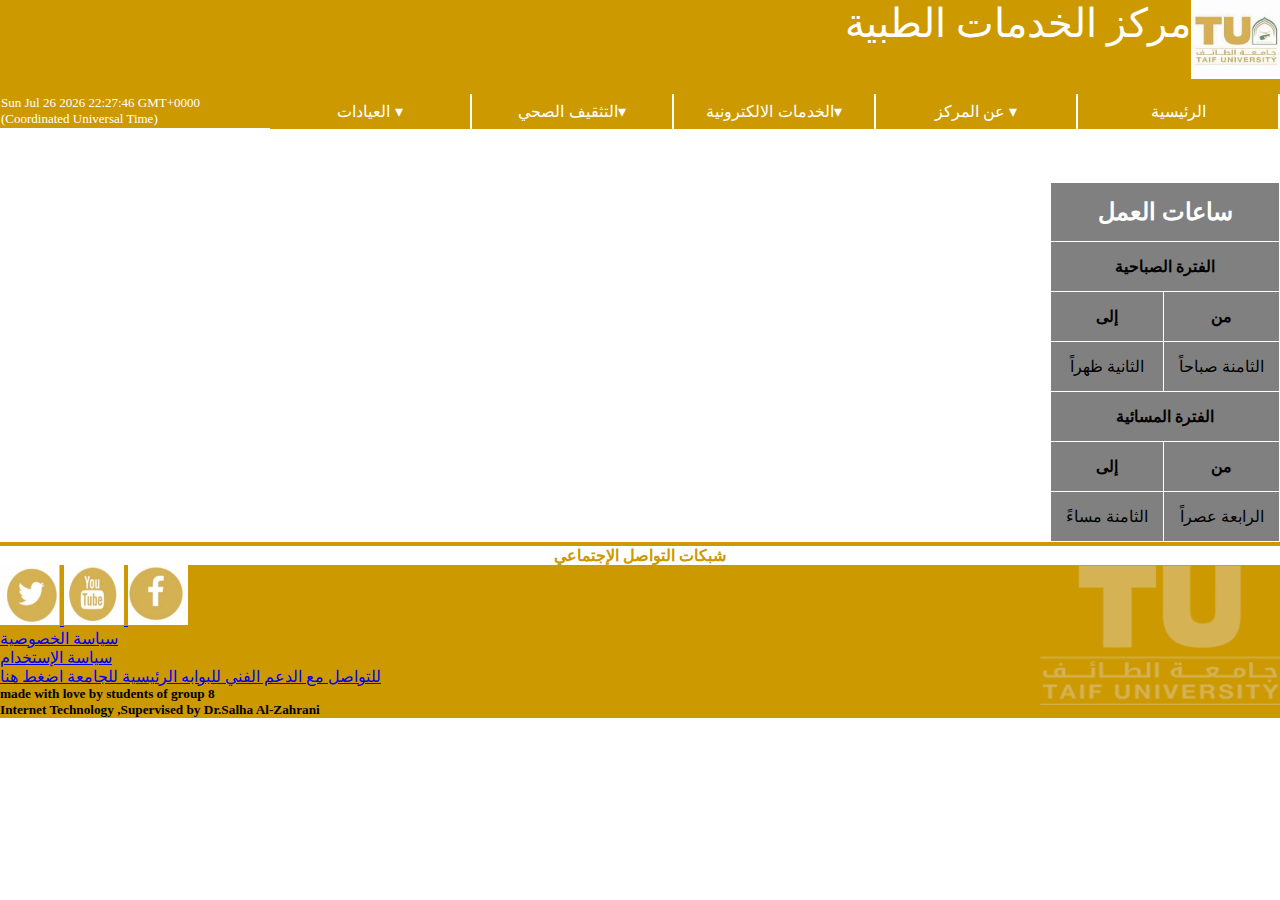
<file: index.html>
<html>
	<head>
	<meta charset ="utf-8">
	<title>مركز الخدمات الطبية </title>
	<link rel = "stylesheet" type = "text/css" href = "style1.css">    
   
	 </head>
      

    <body>
	<footer>
 <div style="background-color:#CC9900 ;">
            <div style="float: right;">
				<div class="footer-social-icon">
                   <img src="taifun.jpg" width = "89" height = "79" alt="tiaf">
                </div>
	        </div>
				
		   <div class="container">
				
			  <div class="col-md-6 col-sm-6 col-xs-12 copyright">
			      <p dir="rtl">مركز الخدمات الطبية</p>
			<p style ="color : #cc9900 ;">.</p>
			  </div>
		   </div>
</div>
		
	</footer>
	
        <nav>
            <ul>
                <li><a href="index.html">الرئيسية</a></li>
              <li><a href="#">عن المركز <span>&#x25BE;</span></a>
                    <ul>
                        <li><a href="center.html">نبذة عنا</a></li>
                        <li><a href="center1.html">رؤيتنا</a></li>
                        <li><a href="center2.html">رسالتنا واهدافنا</a></li>
                       
                    </ul>
                
                </li>
                <li><a href="#">الخدمات الالكترونية<span>&#x25BE;</span></a>
                      <ul>
                        <li><a href="Services.html">حجز موعد</a></li>
                        <li><a href="Services1.html">التسجيل في الحملات</a></li>
                       
                    </ul>
                </li>
				             <li><a href="#">التثقيف الصحي<span>&#x25BE;</span></a>
                      <ul>
                        <li><a href="education.html">منشورات</a></li>
                        <li><a href="https://www.youtube.com/user/TaifUniversity">مرئيات</a></li>
                       
                    </ul>
                 
				 </li>
				 <li><a href="#">العيادات <span>&#x25BE;</span></a>
                    <ul>
                        
                        
                                <li><a href="women1.html">نساء و ولادة</a></li>
                                <li><a href="#">جراحة عامة</a></li>
                                <li><a href="#">باطنية</a></li>
								<li><a href="#">تخصصية</a></li>
						        <li><a href="#">روماتيزم</a></li>
                           
                        </ul>
                        </li>
			</ul>
			
		
			<p id="demo" class= "test"></p>
			<script>
				var d = new Date();
				document.getElementById("demo").innerHTML = d;
			</script>
			
			</nav>
			

			<br>
			<br>
			<br>
		
			 <p dir="rtl">
     <table border = "2">  
	    
	     <thead>
		     <tr>
			 
			    <th colspan="2">
			    <h2 style="color:white">ساعات العمل</h2>
				</th>
				
			 </tr>
			 
		 </thead>
		 
		 <tbody>
		    <tr>
			 
			    <th colspan = "2">
				الفترة الصباحية
				</th>
					
		     </tr>
			 <tr>
			
				<th>من </th>
				<th>إلى</th>
				
			</tr>
		    <tr>
				 <td> الثامنة صباحاً </td>
				 <td> الثانية ظهراً  </td>
				 
			</tr>
			 
			 <tr>
			    <th colspan = "2">
		         الفترة المسائية
				</th>	
		     </tr>
		 
		 
			
			 <tr>
				<th>من </th>
				<th>إلى</th>
			</tr>
			
			<tr>
				<td> الرابعة عصراً  </td> 
				<td> الثامنة مساءً  </td>
				 
			</tr>
				 
		 </tbody>
	 </table>
	  
	 </p>
	 
	<hr class = "new" >
	<footer>
		<h4>شبكات التواصل الإجتماعي</h4>
            <div style="background-color:#CC9900 ;">
                <div style="float: right;">
                   <img src="logo-footer.png" width = "240" height = "140" alt="جامعة الطائف">
                </div>
            <div class="footer-social-icon">
                <a href = "https://twitter.com/TaifUniversity">
					<img src = "Twitter1.jpg"  width = "60" height = "60" alt ="Go to Twitter"> </a>
				<a href = "https://www.youtube.com/user/TaifUniversity">
					<img src = "youtube1.jpg" width ="60 " height = "60 " alt = "Go to youtube"> </a>
				<a href = "https://www.facebook.com/taifuniv/">
					<img src = "facebook1.jpg"  width = "60 " height = "60 " alt = "Go to facebook"> </a>
            </div>
			<div class="footer-bottom">
				<div class="container">
					<div class="col-md-6 col-sm-6 col-xs-12 bottom-links">
						<a href="https://www.tu.edu.sa/Ar/Home/PrivacyPolicy">سياسة الخصوصية </a><br>
						<a href="https://www.tu.edu.sa/Ar/Home/TermsOfUse">سياسة الإستخدام</a><br>
						<a href = "mailto:websupport@tu.edu.sa">للتواصل مع الدعم الفني للبوابه الرئيسية للجامعة اضغط هنا </a>
					</div>
				</div>
			</div>
			<h5>made with love by students of group 8<br>Internet Technology ,Supervised by Dr.Salha Al-Zahrani </h5>
			</div>
			
    </footer>
	
	</body>
</html>
</file>
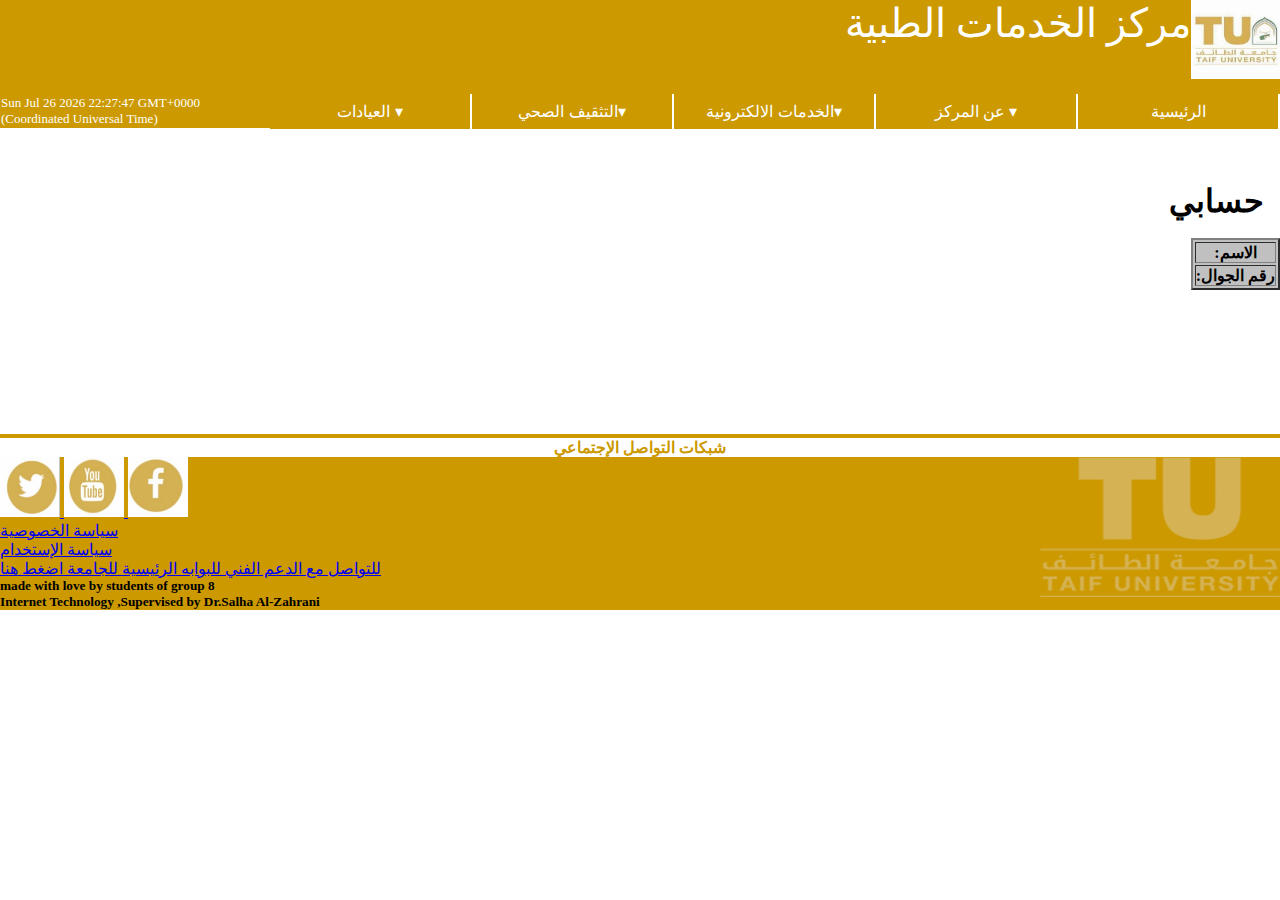
<file: account.html>
<html>
	<head>
	<meta charset ="utf-8">
	<title>رؤيتنا </title>
	<link rel = "stylesheet" type = "text/css" href = "style2.css">          

	 </head>
      

    <body>
	<footer>
 <div style="background-color:#CC9900 ;">
            <div style="float: right;">
				<div class="footer-social-icon">
                   <img src="taifun.jpg"width = "89" height = "79" alt="tiaf">
                </div>
	        </div>
				
		   <div class="container">
				
			  <div class="col-md-6 col-sm-6 col-xs-12 copyright">
			      <p dir="rtl">مركز الخدمات الطبية<p>
			<p style ="color : #cc9900 ;">.</p>
			  </div>
		   </div>
</div>
		
	</footer>
	
        <nav>
            <ul>
                <li><a href="index.html">الرئيسية</a></li>
                <li><a href="#">عن المركز <span>&#x25BE;</span></a>
                    <ul>
                        <li><a href="center.html">نبذة عنا</a></li>
                        <li><a href="center1.html">رؤيتنا</a></li>
                        <li><a href="center2.html">رسالتنا واهدافنا</a></li>
                       
                    </ul>
                
                </li>
                <li><a href="#">الخدمات الالكترونية<span>&#x25BE;</span></a>
                      <ul>
                        <li><a href="Services.html">حجز موعد</a></li>
                        <li><a href="Services1.html">التسجيل في الحملات</a></li>
                       
                    </ul>
                </li>
				             <li><a href="#">التثقيف الصحي<span>&#x25BE;</span></a>
                      <ul>
                        <li><a href="#">منشورات</a></li>
                        <li><a href="#">مرئيات</a></li>
                       
                    </ul>
                 
				 </li>
				 <li><a href="#">العيادات <span>&#x25BE;</span></a>
                    <ul>
                        
                        
                                <li><a href="#">نساء و ولادة</a></li>
                                <li><a href="#">جراحة عامة</a></li>
                                <li><a href="#">باطنية</a></li>
								<li><a href="#">تخصصية</a></li>
						        <li><a href="#">روماتيزم</a></li>
                           
                        </ul>
                        </li>
			</ul>
			
			<p id="demo" class= "test"></p>
			<script>
				var d = new Date();
				document.getElementById("demo").innerHTML = d;
			</script>
			
			</nav>
			
		<br>
		<br>
		<br>

			<h1 dir="rtl">&nbsp; حسابي</h1>
			<br>
			<p dir="rtl" style="color : black ; font-size:15pt; "> 
			<table border = "2" style ="background-color:silver"> 
			<tr> <th> الاسم: </th> </tr> 
			<tr><th>رقم الجوال:</th></tr>
		 
			</table>
           </p>

	
	
	<br>
<br>
	<br>
<br>
	<br>
<br>
	<br>
<br>
	
	
	
	<hr class = "new" >
	<footer>
		<h4>شبكات التواصل الإجتماعي</h4>
            <div style="background-color:#CC9900 ;">
                <div style="float: right;">
                   <img src="logo-footer.png" width = "240" height = "140" alt="جامعة الطائف">
                </div>
            <div class="footer-social-icon">
                <a href = "https://twitter.com/TaifUniversity">
					<img src = "Twitter1.jpg"  width = "60" height = "60" alt ="Go to Twitter"> </a>
				<a href = "https://www.youtube.com/user/TaifUniversity">
					<img src = "youtube1.jpg" width ="60 " height = "60 " alt = "Go to youtube"> </a>
				<a href = "https://www.facebook.com/taifuniv/">
					<img src = "facebook1.jpg"  width = "60 " height = "60 " alt = "Go to facebook"> </a>
            </div>
			<div class="footer-bottom">
				<div class="container">
					<div class="col-md-6 col-sm-6 col-xs-12 bottom-links">
						<a href="https://www.tu.edu.sa/Ar/Home/PrivacyPolicy">سياسة الخصوصية </a><br>
						<a href="https://www.tu.edu.sa/Ar/Home/TermsOfUse">سياسة الإستخدام</a><br>
						<a href = "mailto:websupport@tu.edu.sa">للتواصل مع الدعم الفني للبوابه الرئيسية للجامعة اضغط هنا </a>
					</div>
				</div>
			</div>
			<h5>made with love by students of group 8<br>Internet Technology ,Supervised by Dr.Salha Al-Zahrani </h5>
			</div>
			
    </footer>


		
		</body>
</html>
</file>
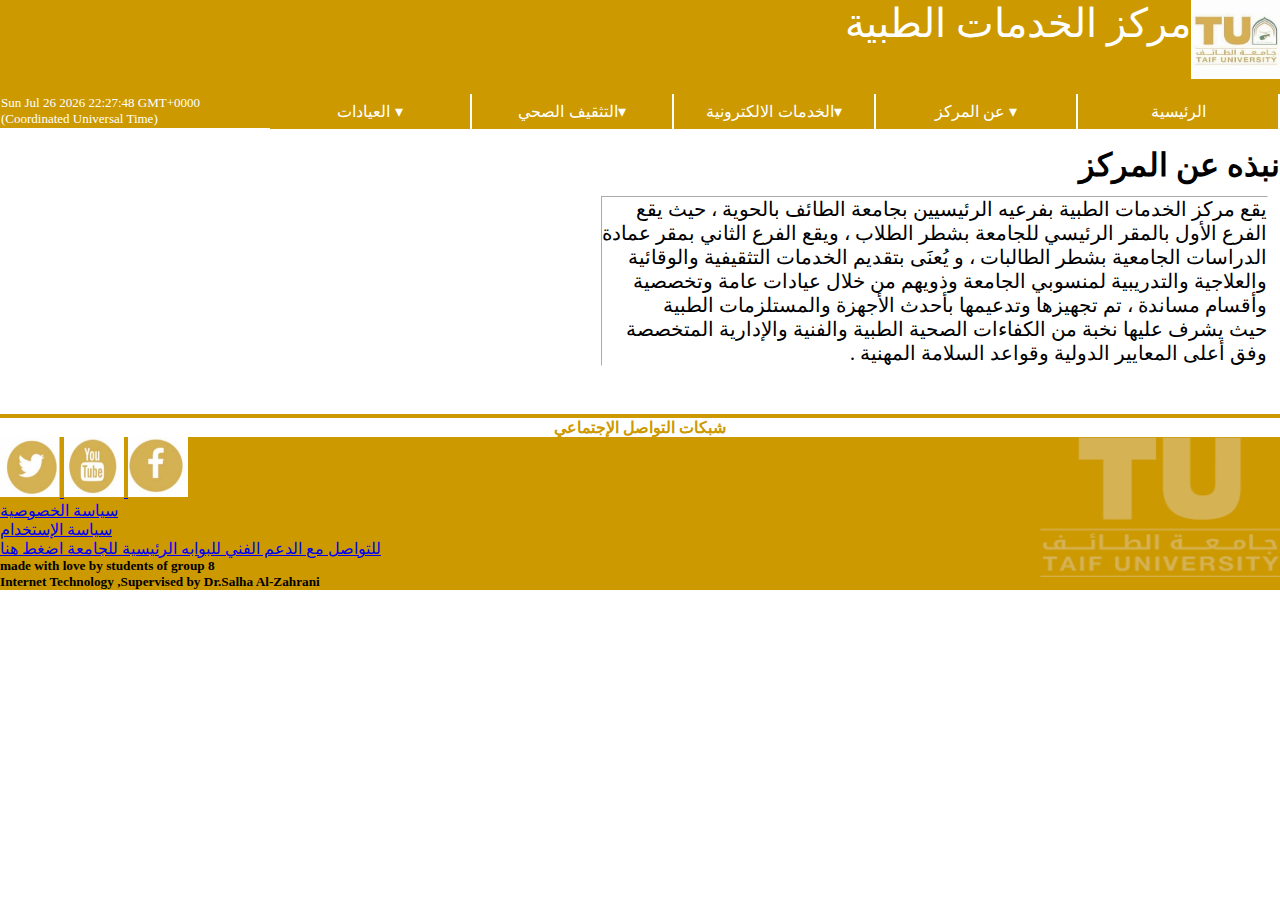
<file: center.html>
<html>
	<head>
	<meta charset ="utf-8">
	<title>نبذة عنا </title>
	 <link rel = "stylesheet" type = "text/css" href = "style2.css">
	 </head>
      

    <body>
	
	<footer>
 <div style="background-color:#CC9900 ;">
            <div style="float: right;">
				<div class="footer-social-icon">
                   <img src="taifun.jpg"width = "89" height = "79" alt="tiaf">
                </div>
	        </div>
				
		   <div class="container">
				
			  <div class="col-md-6 col-sm-6 col-xs-12 copyright">
			      <p dir="rtl">مركز الخدمات الطبية<p>
			<p style ="color : #cc9900 ;">.</p>
			  </div>
		   </div>
</div>
		
	</footer>
	
        <nav>
            <ul>
                <li><a href="index.html">الرئيسية</a></li>
               <li><a href="#">عن المركز <span>&#x25BE;</span></a>
                    <ul>
                        <li><a href="center.html">نبذة عنا</a></li>
                        <li><a href="center1.html">رؤيتنا</a></li>
                        <li><a href="center2.html">رسالتنا واهدافنا</a></li>
                       
                    </ul>
                
                </li>
                <li><a href="#">الخدمات الالكترونية<span>&#x25BE;</span></a>
                      <ul>
                        <li><a href="Services.html">حجز موعد</a></li>
                        <li><a href="Services1.html">التسجيل في الحملات</a></li>
                       
                    </ul>
                </li>
				             <li><a href="#">التثقيف الصحي<span>&#x25BE;</span></a>
                      <ul>
                        <li><a href="education.html">منشورات</a></li>
                        <li><a href="https://www.youtube.com/user/TaifUniversity">مرئيات</a></li>
                       
                    </ul>
                 
				 </li>
				 <li><a href="#">العيادات <span>&#x25BE;</span></a>
                    <ul>
                        
                        
                                <li><a href="women1.html">نساء و ولادة</a></li>
                                <li><a href="#">جراحة عامة</a></li>
                                <li><a href="#">باطنية</a></li>
								<li><a href="#">تخصصية</a></li>
						        <li><a href="#">روماتيزم</a></li>
                           
                        </ul>
                        </li>
			</ul>
			
			<p id="demo" class= "test"></p>
			<script>
				var d = new Date();
				document.getElementById("demo").innerHTML = d;
			</script>
			
			</nav>
			
		<br>
		
		<h1 dir="rtl">نبذه عن المركز</h1>
		<p dir="rtl">
		<table  border="2"  style="border:10px solid white  "   >
			<td dir ="rtl" style="color : black ; font-size:15pt; ">يقع مركز الخدمات الطبية بفرعيه الرئيسيين بجامعة الطائف بالحوية ، حيث يقع<br>
	الفرع الأول بالمقر الرئيسي للجامعة بشطر الطلاب ، ويقع الفرع الثاني بمقر عمادة<br>
	الدراسات الجامعية بشطر الطالبات ، و يُعنَى بتقديم الخدمات التثقيفية والوقائية<br>
	والعلاجية والتدريبية لمنسوبي الجامعة وذويهم من خلال عيادات عامة وتخصصية<br>
	وأقسام مساندة ، تم تجهيزها وتدعيمها بأحدث الأجهزة والمستلزمات الطبية<br>
	حيث يشرف عليها نخبة من الكفاءات الصحية الطبية والفنية والإدارية المتخصصة<br>
	وفق أعلى المعايير الدولية وقواعد السلامة المهنية .
	</td>
	</table>
	     </p>
<br>
<br>		 
	
	<hr class = "new" >
	<footer>
		<h4>شبكات التواصل الإجتماعي</h4>
            <div style="background-color:#CC9900 ;">
                <div style="float: right;">
                   <img src="logo-footer.png" width = "240" height = "140" alt="جامعة الطائف">
                </div>
            <div class="footer-social-icon">
                <a href = "https://twitter.com/TaifUniversity">
					<img src = "Twitter1.jpg"  width = "60" height = "60" alt ="Go to Twitter"> </a>
				<a href = "https://www.youtube.com/user/TaifUniversity">
					<img src = "youtube1.jpg" width ="60 " height = "60 " alt = "Go to youtube"> </a>
				<a href = "https://www.facebook.com/taifuniv/">
					<img src = "facebook1.jpg"  width = "60 " height = "60 " alt = "Go to facebook"> </a>
            </div>
			<div class="footer-bottom">
				<div class="container">
					<div class="col-md-6 col-sm-6 col-xs-12 bottom-links">
						<a href="https://www.tu.edu.sa/Ar/Home/PrivacyPolicy">سياسة الخصوصية </a><br>
						<a href="https://www.tu.edu.sa/Ar/Home/TermsOfUse">سياسة الإستخدام</a><br>
						<a href = "mailto:websupport@tu.edu.sa">للتواصل مع الدعم الفني للبوابه الرئيسية للجامعة اضغط هنا </a>
					</div>
				</div>
			</div>
			<h5>made with love by students of group 8<br>Internet Technology ,Supervised by Dr.Salha Al-Zahrani </h5>
			</div>
			
    </footer>


		
		</body>
</html>
</file>
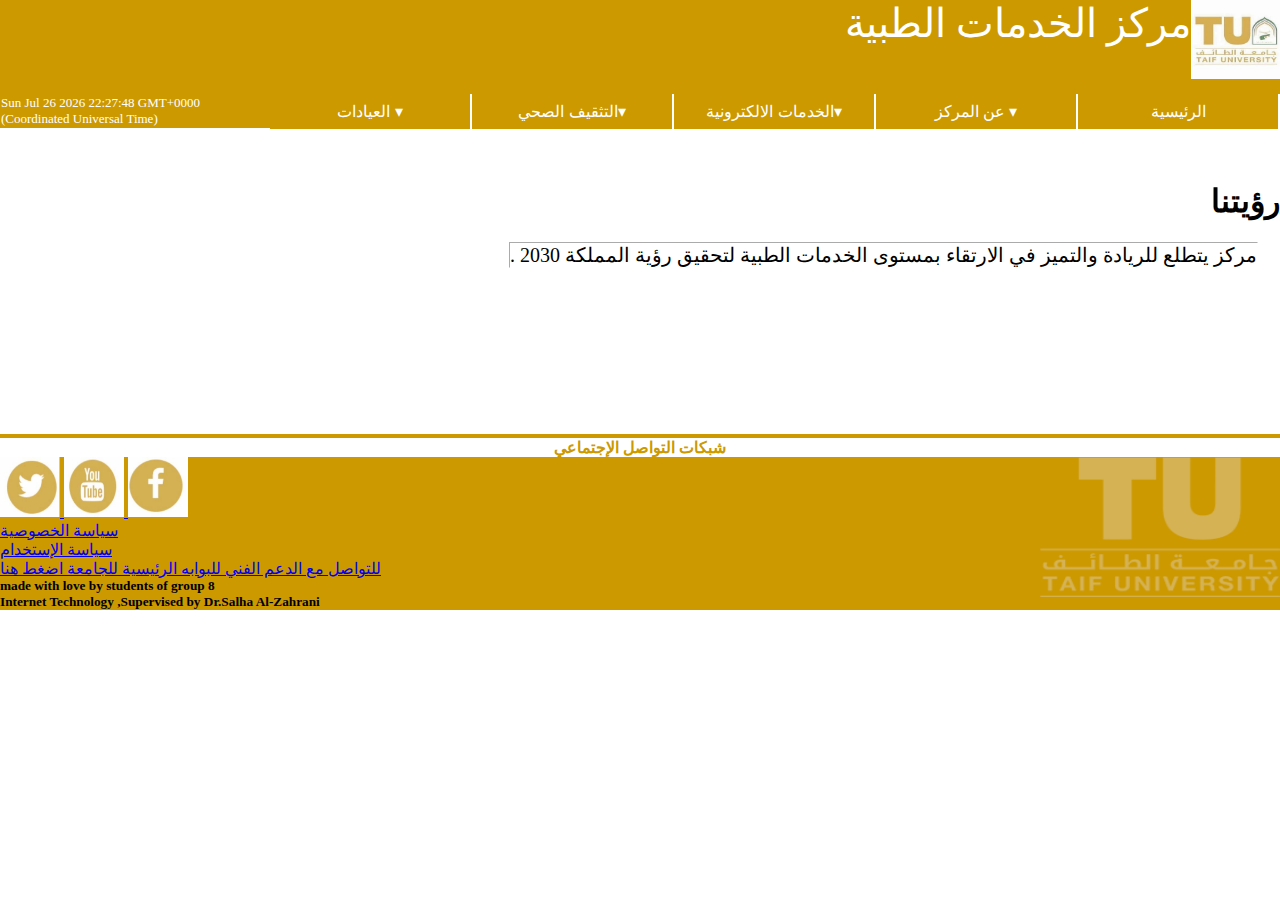
<file: center1.html>
<html>
	<head>
	<meta charset ="utf-8">
	<title>رؤيتنا </title>
	<link rel = "stylesheet" type = "text/css" href = "style2.css">          

	 </head>
      

    <body>
	<footer>
 <div style="background-color:#CC9900 ;">
            <div style="float: right;">
				<div class="footer-social-icon">
                   <img src="taifun.jpg"width = "89" height = "79" alt="tiaf">
                </div>
	        </div>
				
		   <div class="container">
				
			  <div class="col-md-6 col-sm-6 col-xs-12 copyright">
			      <p dir="rtl">مركز الخدمات الطبية<p>
			<p style ="color : #cc9900 ;">.</p>
			  </div>
		   </div>
</div>
		
	</footer>
	
        <nav>
            <ul>
                <li><a href="index.html">الرئيسية</a></li>
                <li><a href="#">عن المركز <span>&#x25BE;</span></a>
                    <ul>
                        <li><a href="center.html">نبذة عنا</a></li>
                        <li><a href="center1.html">رؤيتنا</a></li>
                        <li><a href="center2.html">رسالتنا واهدافنا</a></li>
                       
                    </ul>
                
                </li>
                <li><a href="#">الخدمات الالكترونية<span>&#x25BE;</span></a>
                      <ul>
                        <li><a href="Services.html">حجز موعد</a></li>
                        <li><a href="Services1.html">التسجيل في الحملات</a></li>
                       
                    </ul>
                </li>
				             <li><a href="#">التثقيف الصحي<span>&#x25BE;</span></a>
                      <ul>
                        <li><a href="education.html">منشورات</a></li>
                        <li><a href="https://www.youtube.com/user/TaifUniversity">مرئيات</a></li>
                       
                    </ul>
                 
				 </li>
				 <li><a href="#">العيادات <span>&#x25BE;</span></a>
                    <ul>
                        
                        
                                <li><a href="women1.html">نساء و ولادة</a></li>
                                <li><a href="#">جراحة عامة</a></li>
                                <li><a href="#">باطنية</a></li>
								<li><a href="#">تخصصية</a></li>
						        <li><a href="#">روماتيزم</a></li>
                           
                        </ul>
                        </li>
			</ul>
			
			<p id="demo" class= "test"></p>
			<script>
				var d = new Date();
				document.getElementById("demo").innerHTML = d;
			</script>
			
			</nav>
			
		<br>
		<br>
		<br>

			<h1 dir="rtl">رؤيتنا</h1>
			<p dir="rtl">
		<table  border="2"   style="border:20px solid white ">
			<td dir ="rtl" style="color : black ; font-size:15pt; ">مركز يتطلع للريادة والتميز في الارتقاء بمستوى الخدمات الطبية لتحقيق رؤية المملكة 2030 .
	</td>
	</table>
</p>

	
	
	<br>
<br>
	<br>
<br>
	<br>
<br>
	<br>
<br>
	
	
	
	<hr class = "new" >
	<footer>
		<h4>شبكات التواصل الإجتماعي</h4>
            <div style="background-color:#CC9900 ;">
                <div style="float: right;">
                   <img src="logo-footer.png" width = "240" height = "140" alt="جامعة الطائف">
                </div>
            <div class="footer-social-icon">
                <a href = "https://twitter.com/TaifUniversity">
					<img src = "Twitter1.jpg"  width = "60" height = "60" alt ="Go to Twitter"> </a>
				<a href = "https://www.youtube.com/user/TaifUniversity">
					<img src = "youtube1.jpg" width ="60 " height = "60 " alt = "Go to youtube"> </a>
				<a href = "https://www.facebook.com/taifuniv/">
					<img src = "facebook1.jpg"  width = "60 " height = "60 " alt = "Go to facebook"> </a>
            </div>
			<div class="footer-bottom">
				<div class="container">
					<div class="col-md-6 col-sm-6 col-xs-12 bottom-links">
						<a href="https://www.tu.edu.sa/Ar/Home/PrivacyPolicy">سياسة الخصوصية </a><br>
						<a href="https://www.tu.edu.sa/Ar/Home/TermsOfUse">سياسة الإستخدام</a><br>
						<a href = "mailto:websupport@tu.edu.sa">للتواصل مع الدعم الفني للبوابه الرئيسية للجامعة اضغط هنا </a>
					</div>
				</div>
			</div>
			<h5>made with love by students of group 8<br>Internet Technology ,Supervised by Dr.Salha Al-Zahrani </h5>
			</div>
			
    </footer>


		
		</body>
</html>
</file>
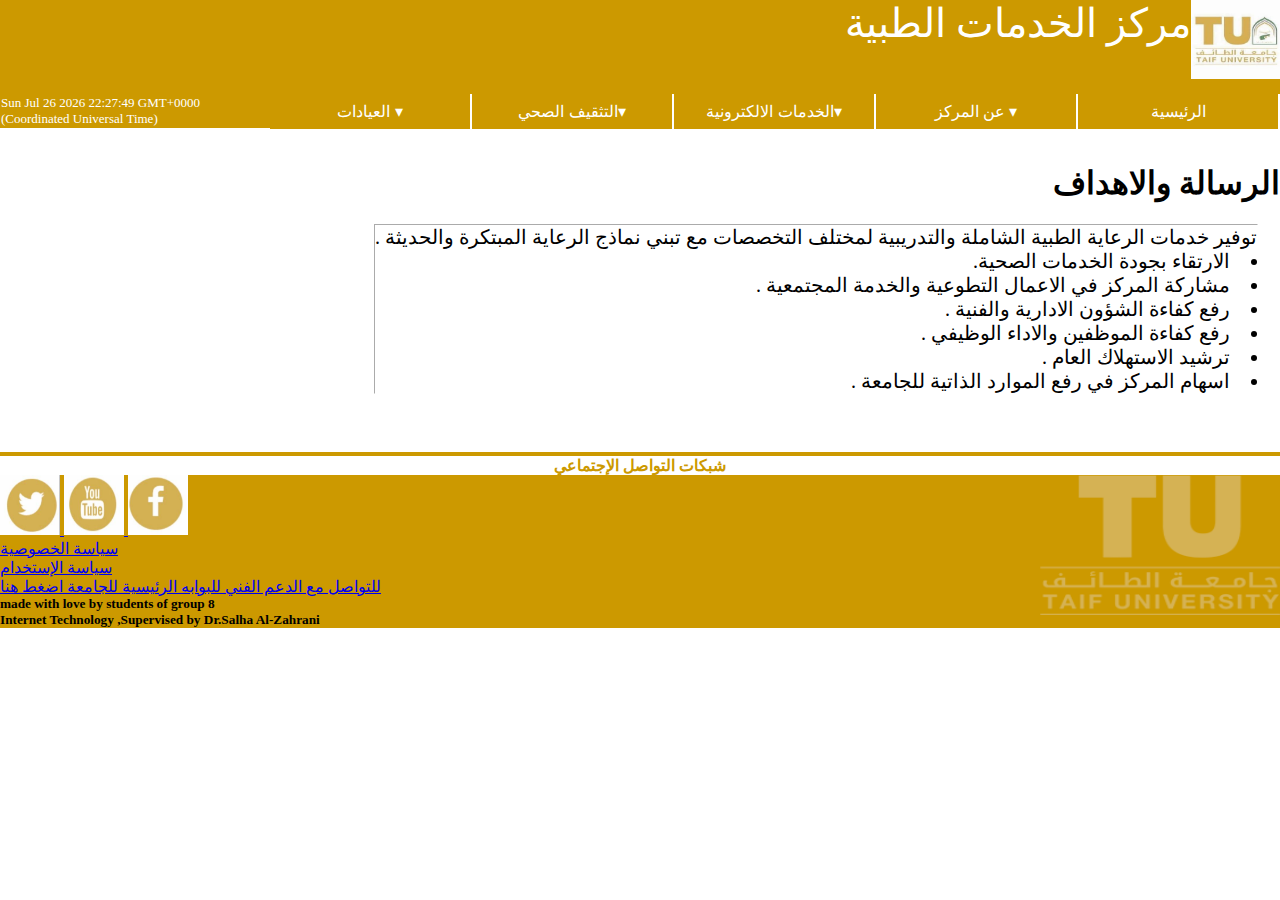
<file: center2.html>
<html>
	<head>
	<meta charset ="utf-8">
	<title>الرسالة و الاهداف </title>
		 <link rel = "stylesheet" type = "text/css" href = "style2.css"> 

	      

	 </head>
      

    <body>
	<footer>
 <div style="background-color:#CC9900 ;">
            <div style="float: right;">
				<div class="footer-social-icon">
                   <img src="taifun.jpg"width = "89" height = "79" alt="tiaf">
                </div>
	        </div>
				
		   <div class="container">
				
			  <div class="col-md-6 col-sm-6 col-xs-12 copyright">
			      <p dir="rtl">مركز الخدمات الطبية<p>
			<p style ="color : #cc9900 ;">.</p>
			  </div>
		   </div>
</div>
		
	</footer>
	
        <nav>
            <ul>
                <li><a href="index.html">الرئيسية</a></li>
                <li><a href="#">عن المركز <span>&#x25BE;</span></a>
                    <ul>
                        <li><a href="center.html">نبذة عنا</a></li>
                        <li><a href="center1.html">رؤيتنا</a></li>
                        <li><a href="center2.html">رسالتنا واهدافنا</a></li>
                       
                    </ul>
                
                </li>
                <li><a href="#">الخدمات الالكترونية<span>&#x25BE;</span></a>
                      <ul>
                        <li><a href="Services.html">حجز موعد</a></li>
                        <li><a href="Services1.html">التسجيل في الحملات</a></li>
                       
                    </ul>
                </li>
				             <li><a href="#">التثقيف الصحي<span>&#x25BE;</span></a>
                      <ul>
                        <li><a href="education.html">منشورات</a></li>
                        <li><a href="https://www.youtube.com/user/TaifUniversity">مرئيات</a></li>
                       
                    </ul>
                 
				 </li>
				 <li><a href="#">العيادات <span>&#x25BE;</span></a>
                    <ul>
                        
                        
                                <li><a href="women1.html">نساء و ولادة</a></li>
                                <li><a href="#">جراحة عامة</a></li>
                                <li><a href="#">باطنية</a></li>
								<li><a href="#">تخصصية</a></li>
						        <li><a href="#">روماتيزم</a></li>
                           
                        </ul>
                        </li>
			</ul>
			
			<p id="demo" class= "test"></p>
			<script>
				var d = new Date();
				document.getElementById("demo").innerHTML = d;
			</script>
			
			</nav>
			<br>
			<br>
			
			<h1 dir="rtl">الرسالة والاهداف</h1>
			<p dir="rtl">
		<table  border="2"   style="border:20px solid white ">
			<td dir ="rtl" style="color : black ; font-size:15pt; ">توفير خدمات الرعاية الطبية الشاملة والتدريبية لمختلف التخصصات مع تبني نماذج الرعاية المبتكرة والحديثة .


                        
                        
                                <li>الارتقاء بجودة الخدمات الصحية.</li>
                                <li>مشاركة المركز في الاعمال التطوعية والخدمة المجتمعية .</li>
                                <li>رفع كفاءة الشؤون الادارية والفنية .</li>
								<li>رفع كفاءة الموظفين والاداء الوظيفي .</li>
						        <li>ترشيد الاستهلاك العام .</li>
								<li>اسهام المركز في رفع الموارد الذاتية للجامعة .</li>
                           
                        
	</td>
	</table>
</p>

	<br>
	<br>

	<hr class = "new" >
	<footer>
		<h4>شبكات التواصل الإجتماعي</h4>
            <div style="background-color:#CC9900 ;">
                <div style="float: right;">
                   <img src="logo-footer.png" width = "240" height = "140" alt="جامعة الطائف">
                </div>
            <div class="footer-social-icon">
                <a href = "https://twitter.com/TaifUniversity">
					<img src = "Twitter1.jpg"  width = "60" height = "60" alt ="Go to Twitter"> </a>
				<a href = "https://www.youtube.com/user/TaifUniversity">
					<img src = "youtube1.jpg" width ="60 " height = "60 " alt = "Go to youtube"> </a>
				<a href = "https://www.facebook.com/taifuniv/">
					<img src = "facebook1.jpg"  width = "60 " height = "60 " alt = "Go to facebook"> </a>
            </div>
			<div class="footer-bottom">
				<div class="container">
					<div class="col-md-6 col-sm-6 col-xs-12 bottom-links">
						<a href="https://www.tu.edu.sa/Ar/Home/PrivacyPolicy">سياسة الخصوصية </a><br>
						<a href="https://www.tu.edu.sa/Ar/Home/TermsOfUse">سياسة الإستخدام</a><br>
						<a href = "mailto:websupport@tu.edu.sa">للتواصل مع الدعم الفني للبوابه الرئيسية للجامعة اضغط هنا </a>
					</div>
				</div>
			</div>
			<h5>made with love by students of group 8<br>Internet Technology ,Supervised by Dr.Salha Al-Zahrani </h5>
			</div>
			
    </footer>
		
		</body>
</html>
</file>
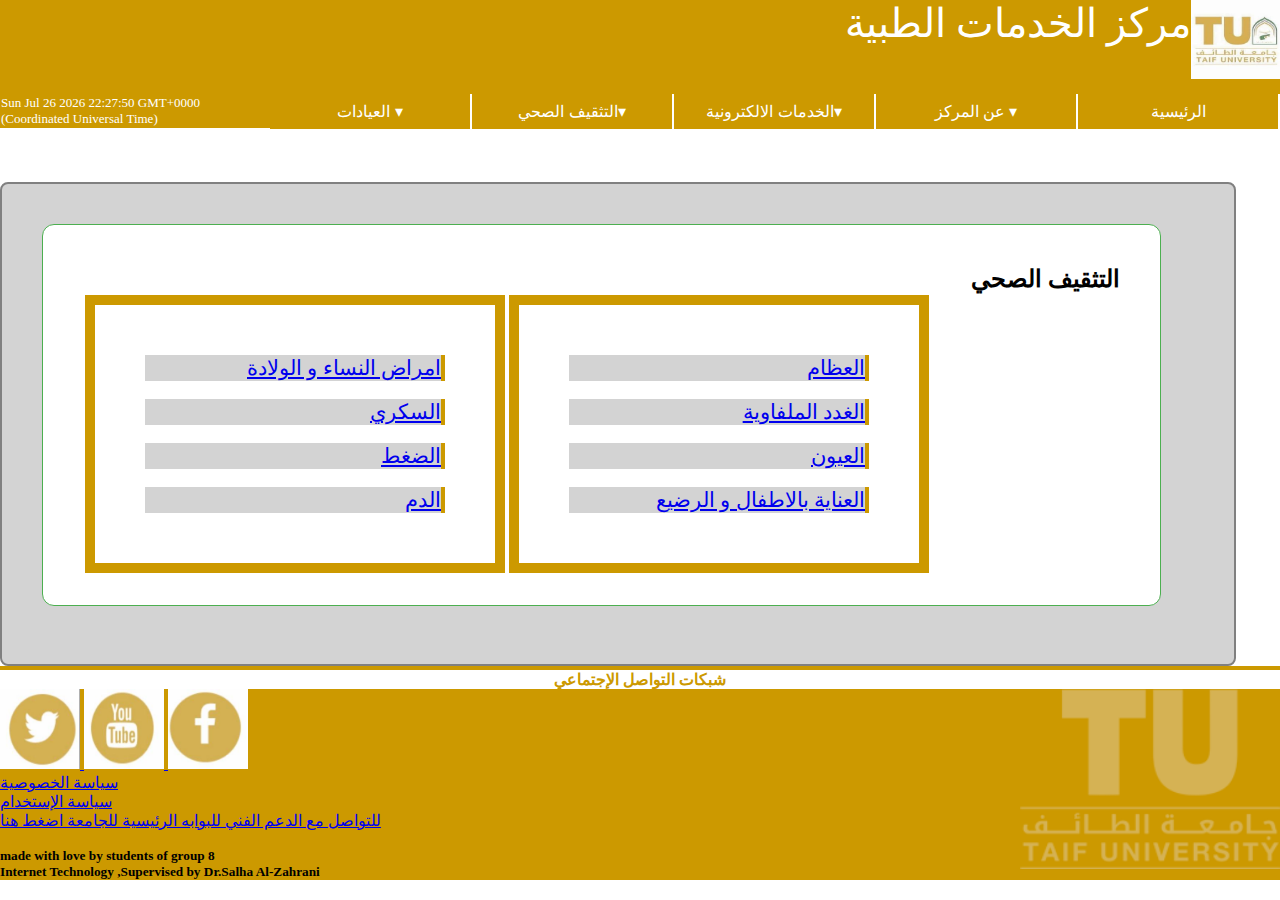
<file: education.html>
<html >
<head>
<meta charset ="utf-8">
<title>مركز الخدمات الطبية </title>
<style>

/* Create three equal columns that floats next to each other */
.column {
  float: left;
  width: 33.33%;
  padding: 15px;
}

/* Clear floats after the columns */
.row:after {
  content: "";
  display: table;
  clear: both;
}

/* Responsive layout - makes the three columns stack on top of each other instead of next to each other */
@media screen and (max-width:600px) {
  .column {
    width: 100%;
  }-->
}
</style>
<link rel = "stylesheet" type = "text/css" href = "style1.css">    
   
</head>
     

    <body>
<footer>
 <div style="background-color:#CC9900 ;">
            <div style="float: right;">
<div class="footer-social-icon">
                   <img src="taifun.jpg" width = "89" height = "79" alt="tiaf">
                </div>
       </div>

  <div class="container">

 <div class="col-md-6 col-sm-6 col-xs-12 copyright">
     <p dir="rtl">مركز الخدمات الطبية</p>
<p style ="color : #cc9900 ;">.</p>
 </div>
  </div>
</div>

</footer>

        <nav>
            <ul>
                <li><a href="index.html">الرئيسية</a></li>
              <li><a href="#">عن المركز <span>&#x25BE;</span></a>
                    <ul>
                        <li><a href="center.html">نبذة عنا</a></li>
                        <li><a href="center1.html">رؤيتنا</a></li>
                        <li><a href="center2.html">رسالتنا واهدافنا</a></li>
                       
                    </ul>
               
                </li>
                <li><a href="#">الخدمات الالكترونية<span>&#x25BE;</span></a>
                      <ul>
                        <li><a href="#">حجز موعد</a></li>
                        <li><a href="#">التسجيل في الحملات</a></li>
                       
                    </ul>
                </li>
            <li><a href="#">التثقيف الصحي<span>&#x25BE;</span></a>
                      <ul>
                        <li><a href="education.html">منشورات</a></li>
                        <li><a href="https://www.youtube.com/user/TaifUniversity">مرئيات</a></li>
                       
                    </ul>
                 
</li>
<li><a href="#">العيادات <span>&#x25BE;</span></a>
                    <ul>
                       
                       
                                <li><a href="#">نساء و ولادة</a></li>
                                <li><a href="#">جراحة عامة</a></li>
                                <li><a href="#">باطنية</a></li>
<li><a href="#">تخصصية</a></li>
       <li><a href="#">روماتيزم</a></li>
                           
                        </ul>
                        </li>
</ul>


<p id="demo" class= "test"></p>
<script>
var d = new Date();
document.getElementById("demo").innerHTML = d;
</script>

</nav>


<br>
<br>
<br>

<div class="row">
 

<div style=" padding: 40px;border: 1px solid #4CAF50;background-color: lightgrey;border: 2px solid gray; border-radius: 8px;height:400px; width:90%;">
     <div style=" padding: 40px;border: 1px solid #4CAF50;background-color: white;  border-radius: 12px;height:300px; width:90%;">
         <h2 dir="rtl">التثقيف الصحي</h2>
           <div class="row">
                 <div style= "background-color: white; width: 300px; border: 10px solid #cc9900;padding: 50px; margin: 2px " class="column side" dir="rtl">
                      <p style=" border-right: 4px solid #cc9900;background-color: lightgrey; color: black;font-size:16pt"><a href="https://drive.google.com/open?id=13BTwJE9QL8Xy9omkhoUdOSpP-0m37FYX">امراض النساء و الولادة</a></p><br>
                      <p style=" border-right: 4px solid #cc9900; background-color: lightgrey;color: black;font-size:16pt"><a href="https://drive.google.com/open?id=1TdaOXdomwxu5gnHFkPH0iMe7gFFzIjKb">السكري</a></p><br>
                      <p style=" border-right: 4px solid #cc9900; background-color: lightgrey;color: black;font-size:16pt"><a href="https://drive.google.com/open?id=1110MmyvxKi5g4qGa5f_Dls7ojmRtaPPr">الضغط</a></p><br>
                      <p style=" border-right: 4px solid #cc9900; background-color: lightgrey;color: black;font-size:16pt"><a href="https://drive.google.com/open?id=1vsgALKuVr4P0660UPFFzUu2v-od7lH8q">الدم</a></p>
                  </div>
                 <div style= "background-color: white; width: 300px; border: 10px solid #cc9900; padding: 50px; margin: 2px;fao  "dir="rtl" class="column m">
                       <p style=" border-right: 4px solid #cc9900;background-color: lightgrey; color: black;font-size:16pt"><a href="https://drive.google.com/open?id=1MsGoriFLPBWMP--q_BEK3EmgvNLcfQ1K">العظام</a></p><br>
                       <p style=" border-right: 4px solid #cc9900;background-color: lightgrey;color: black;font-size:16pt"><a href="https://drive.google.com/open?id=1KM5M12YwW0_9MeqQVjPYWdD7zJgLmxX9">الغدد الملفاوية</a></p><br>
                       <p style=" border-right: 4px solid #cc9900; background-color: lightgrey;color: black;font-size:16pt"><a href="https://drive.google.com/open?id=1_KfubZ4HxqRSTSmMVaLSVtfoM6i4TVk4">العيون</a></p><br>
                       <p style=" border-right: 4px solid #cc9900; background-color: lightgrey;color: black; margin:right;font-size:16pt"><a href="https://drive.google.com/open?id=1okndVBu08OHEgNf84RP0Uoxg1_TtrgnK" >العناية بالاطفال و الرضيع</a></p>
                  </div>
 
            </div>
    </div>
</div>

</div>


<hr class = "new" >
<footer>
<h4>شبكات التواصل الإجتماعي</h4>
            <div style="background-color:#CC9900 ;">
                <div style="float: right;">
                   <img src="logo-footer.png" width = "260" height = "180" alt="جامعة الطائف">
                </div>
            <div class="footer-social-icon">
                <a href = "https://twitter.com/TaifUniversity">
<img src = "Twitter1.jpg"  width = "80" height = "80" alt ="Go to Twitter"> </a>
<a href = "https://www.youtube.com/user/TaifUniversity">
<img src = "youtube1.jpg" width ="80 " height = "80 " alt = "Go to youtube"> </a>
<a href = "https://www.facebook.com/taifuniv/">
<img src = "facebook1.jpg"  width = "80 " height = "80 " alt = "Go to facebook"> </a>
            </div>
<div class="footer-bottom">
<div class="container">
<div class="col-md-6 col-sm-6 col-xs-12 bottom-links">
<a href="https://www.tu.edu.sa/Ar/Home/PrivacyPolicy">سياسة الخصوصية </a><br>
<a href="https://www.tu.edu.sa/Ar/Home/TermsOfUse">سياسة الإستخدام</a><br>
<a href = "mailto:websupport@tu.edu.sa">للتواصل مع الدعم الفني للبوابه الرئيسية للجامعة اضغط هنا </a>
</div>
</div>
</div>
<br><h5>made with love by students of group 8<br>Internet Technology ,Supervised by Dr.Salha Al-Zahrani </h5>
</div>
    </footer>

</body>
</file>
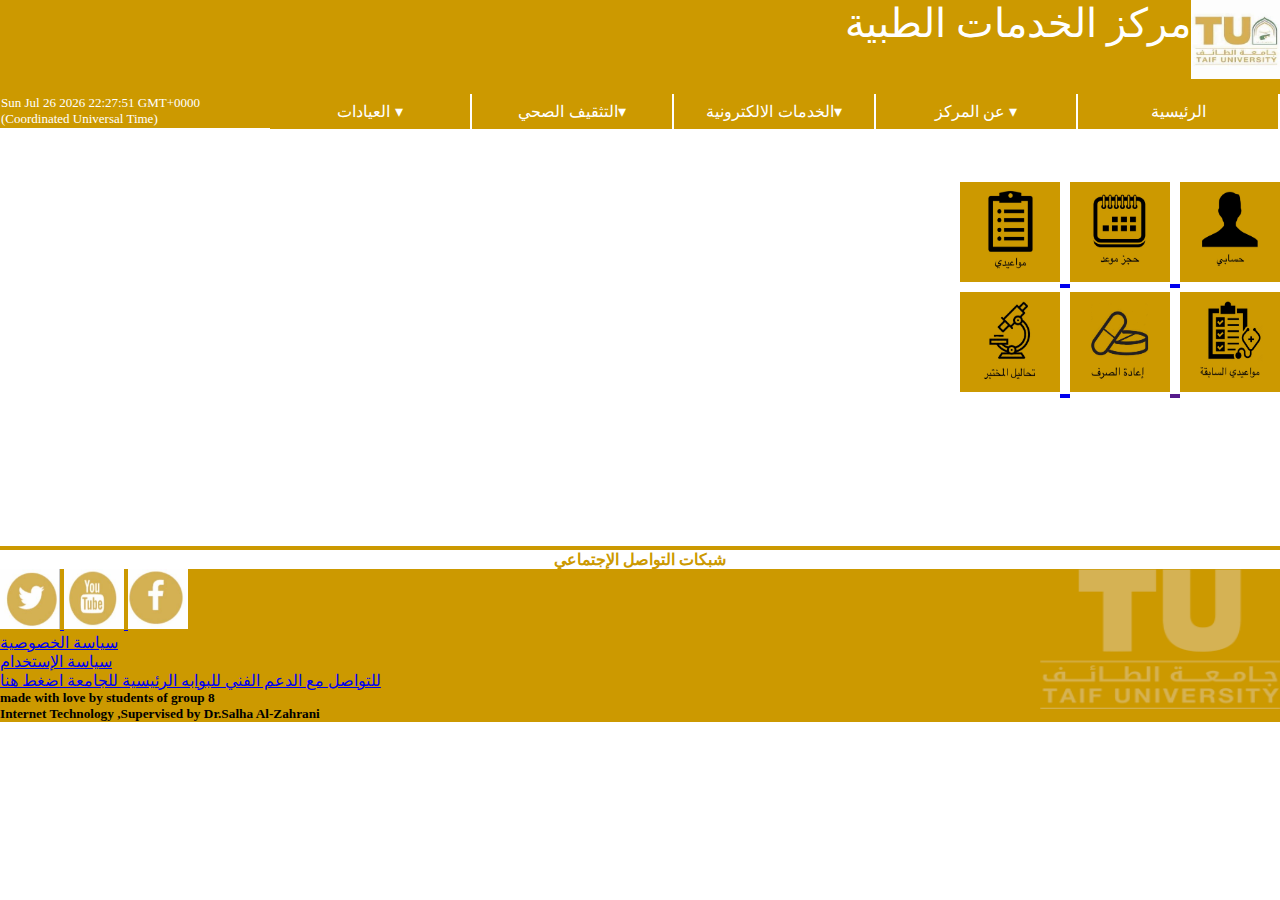
<file: profile.html>
<html>
	<head>
	<meta charset ="utf-8">
	<title>رؤيتنا </title>
	<link rel = "stylesheet" type = "text/css" href = "style2.css">          

	 </head>
      

    <body>
	<footer>
 <div style="background-color:#CC9900 ;">
            <div style="float: right;">
				<div class="footer-social-icon">
                   <img src="taifun.jpg"width = "89" height = "79" alt="tiaf">
                </div>
	        </div>
				
		   <div class="container">
				
			  <div class="col-md-6 col-sm-6 col-xs-12 copyright">
			      <p dir="rtl">مركز الخدمات الطبية<p>
			<p style ="color : #cc9900 ;">.</p>
			  </div>
		   </div>
</div>
		
	</footer>
	
        <nav>
            <ul>
                <li><a href="index.html">الرئيسية</a></li>
                <li><a href="#">عن المركز <span>&#x25BE;</span></a>
                    <ul>
                        <li><a href="center.html">نبذة عنا</a></li>
                        <li><a href="center1.html">رؤيتنا</a></li>
                        <li><a href="center2.html">رسالتنا واهدافنا</a></li>
                       
                    </ul>
                
                </li>
                <li><a href="#">الخدمات الالكترونية<span>&#x25BE;</span></a>
                      <ul>
                        <li><a href="Services.html">حجز موعد</a></li>
                        <li><a href="Services1.html">التسجيل في الحملات</a></li>
                       
                    </ul>
                </li>
				             <li><a href="#">التثقيف الصحي<span>&#x25BE;</span></a>
                      <ul>
                        <li><a href="#">منشورات</a></li>
                        <li><a href="#">مرئيات</a></li>
                       
                    </ul>
                 
				 </li>
				 <li><a href="#">العيادات <span>&#x25BE;</span></a>
                    <ul>
                        
                        
                                <li><a href="#">نساء و ولادة</a></li>
                                <li><a href="#">جراحة عامة</a></li>
                                <li><a href="#">باطنية</a></li>
								<li><a href="#">تخصصية</a></li>
						        <li><a href="#">روماتيزم</a></li>
                           
                        </ul>
                        </li>
			</ul>
			
			<p id="demo" class= "test"></p>
			<script>
				var d = new Date();
				document.getElementById("demo").innerHTML = d;
			</script>
			
			</nav>
			
		<br>
		<br>
		<br>
		 <p dir ="rtl">
        <a href ="account.html" >
          <img src="2.jpeg"width="100" height="100"
	       alt="حسابي">
	    </a>
	
	    <a href ="services.html" > 
	      <img src="3.jpeg" width="100" height="100"
	       alt="حجز موعد">
	    </a>
	
	    <a href ="" > 
	      <img src="1.jpeg" width="100" height="100"
	       alt="مواعيدي">
	    </a>
	
	<br>
	
	    <a href ="" >
 	     <img src="4.jpeg"width="100" height="100"
	      alt="مواعيدي السابقه">
	    </a>
	
	    <a href =" "> 
	      <img src="5.jpeg" width="100" height="100"
	       alt="اعاده صرف">
	    </a>
	
	    <a href ="" > 
	     <img src="6.jpeg" width="100" height="100"
	      alt="تحاليل المختبر">
	      </a>
		  
		  </p>
	<br>
<br>
	<br>
<br>
	<br>
<br>
	<br>
<br>
	
	
	
	<hr class = "new" >
	<footer>
		<h4>شبكات التواصل الإجتماعي</h4>
            <div style="background-color:#CC9900 ;">
                <div style="float: right;">
                   <img src="logo-footer.png" width = "240" height = "140" alt="جامعة الطائف">
                </div>
            <div class="footer-social-icon">
                <a href = "https://twitter.com/TaifUniversity">
					<img src = "Twitter1.jpg"  width = "60" height = "60" alt ="Go to Twitter"> </a>
				<a href = "https://www.youtube.com/user/TaifUniversity">
					<img src = "youtube1.jpg" width ="60 " height = "60 " alt = "Go to youtube"> </a>
				<a href = "https://www.facebook.com/taifuniv/">
					<img src = "facebook1.jpg"  width = "60 " height = "60 " alt = "Go to facebook"> </a>
            </div>
			<div class="footer-bottom">
				<div class="container">
					<div class="col-md-6 col-sm-6 col-xs-12 bottom-links">
						<a href="https://www.tu.edu.sa/Ar/Home/PrivacyPolicy">سياسة الخصوصية </a><br>
						<a href="https://www.tu.edu.sa/Ar/Home/TermsOfUse">سياسة الإستخدام</a><br>
						<a href = "mailto:websupport@tu.edu.sa">للتواصل مع الدعم الفني للبوابه الرئيسية للجامعة اضغط هنا </a>
					</div>
				</div>
			</div>
			<h5>made with love by students of group 8<br>Internet Technology ,Supervised by Dr.Salha Al-Zahrani </h5>
			</div>
			
    </footer>


		
		</body>
</html>
</file>
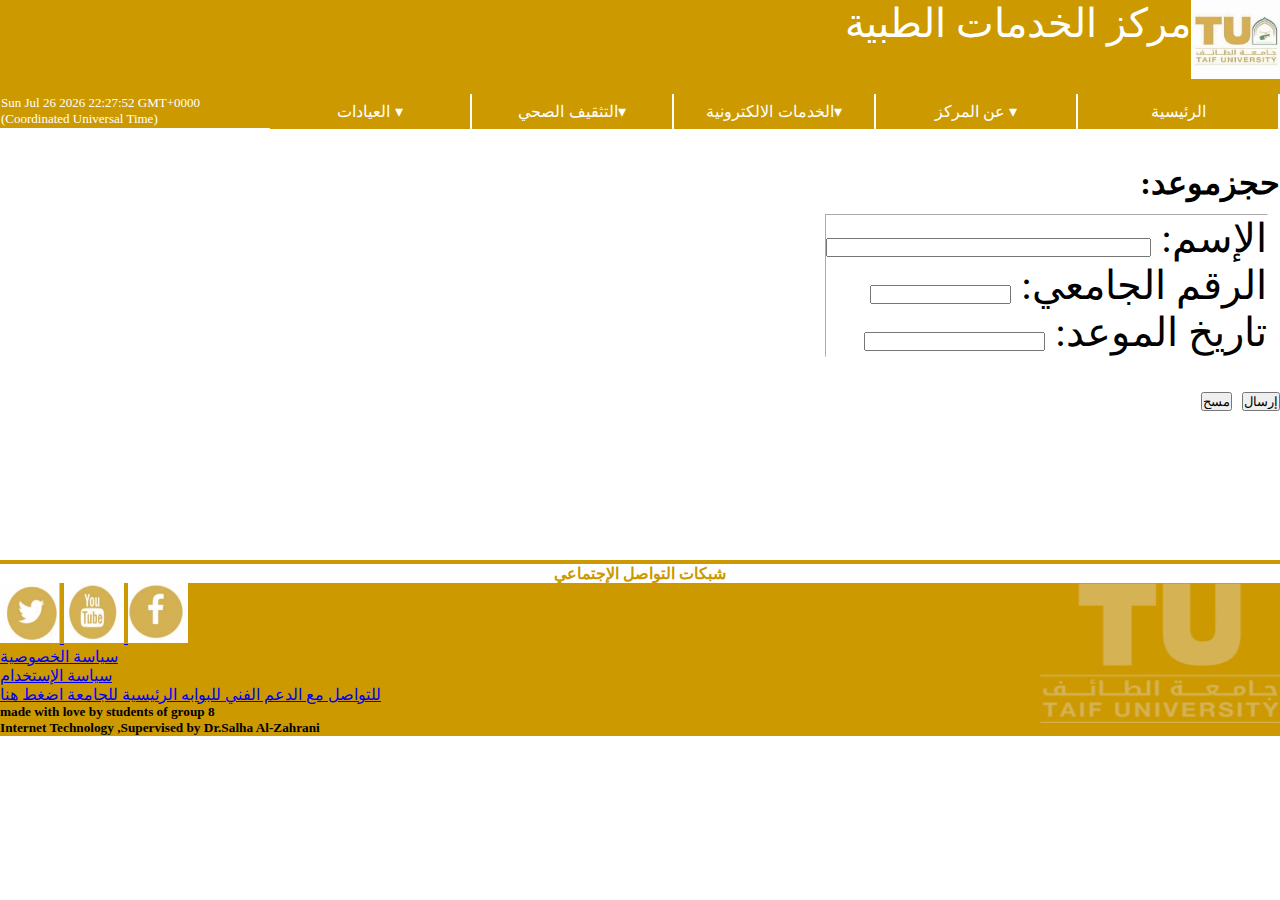
<file: Services.html>
<html>
	<head>
	<meta charset ="utf-8">
	<title>الخدمات الالكترونية-التسجيل في الحملات</title>
	<link rel = "stylesheet" type = "text/css" href = "style2.css">          

	 </head>
      

    <body>
	<footer>
 <div style="background-color:#CC9900 ;">
            <div style="float: right;">
				<div class="footer-social-icon">
                   <img src="taifun.jpg"width = "89" height = "79" alt="tiaf">
                </div>
	        </div>
				
		   <div class="container">
				
			  <div class="col-md-6 col-sm-6 col-xs-12 copyright">
			      <p dir="rtl">مركز الخدمات الطبية<p>
			<p style ="color : #cc9900 ;">.</p>
			  </div>
		   </div>
</div>
		
	</footer>
	
        <nav>
            <ul>
                <li><a href="index.html">الرئيسية</a></li>
                <li><a href="#">عن المركز <span>&#x25BE;</span></a>
                    <ul>
                        <li><a href="center.html">نبذة عنا</a></li>
                        <li><a href="center1.html">رؤيتنا</a></li>
                        <li><a href="center2.html">رسالتنا واهدافنا</a></li>
                       
                    </ul>
                
                </li>
                <li><a href="#">الخدمات الالكترونية<span>&#x25BE;</span></a>
                      <ul>
                        <li><a href="Services.html">حجز موعد</a>
						
						</li>
                        <li><a href="Services1.html">التسجيل في الحملات</a></li>
                       
                    </ul>
                </li>
				             <li><a href="#">التثقيف الصحي<span>&#x25BE;</span></a>
                      <ul>
                        <li><a href="education.html">منشورات</a></li>
                        <li><a href="https://www.youtube.com/user/TaifUniversity">مرئيات</a></li>
                       
                    </ul>
                 
				 </li>
				 <li><a href="#">العيادات <span>&#x25BE;</span></a>
                    <ul>
                        
                        
                                <li><a href="women1.html">نساء و ولادة</a></li>
                                <li><a href="#">جراحة عامة</a></li>
                                <li><a href="#">باطنية</a></li>
								<li><a href="#">تخصصية</a></li>
						        <li><a href="#">روماتيزم</a></li>
                           
                        </ul>
                        </li>
			</ul>
			
			<p id="demo" class= "test"></p>
			<script>
				var d = new Date();
				document.getElementById("demo").innerHTML = d;
			</script>
			
			</nav>
			
			
			<br>
			<br>

           <h1 dir="rtl">حجزموعد:</h1>
			           <p dir ="rtl"> <table  border="2"    style="border:10px solid white  "   >
			                <td dir ="rtl" style="color : black ; font-size:15pt; ">
       							<form method = "post" action="http//www..com" dir="rtl">
						             <p > <label style="color:black"> الإسم:
						             <input name="name" type="text" size="38.5"/>
						             </label > </p>
						             <p > <label style="color:black" > الرقم الجامعي:
						             <input name="SN" type="text" size="15.5"/>
						             </label> </p>
						             <p > <label style="color:black">تاريخ الموعد:
						             <input type="datetime" />
						             </label> </p>
			                    </form>
							</td>
						</table>
							<input  type="submit" value="إرسال" />
					        <input type="reset" value="مسح" /> 
	
					    </p>
					
	
	<br>
<br>
	<br>
<br>
	<br>
<br>
	<br>
<br>
	
	
	<hr class = "new" >
	<footer>
		<h4>شبكات التواصل الإجتماعي</h4>
            <div style="background-color:#CC9900 ;">
                <div style="float: right;">
                   <img src="logo-footer.png" width = "240" height = "140" alt="جامعة الطائف">
                </div>
            <div class="footer-social-icon">
                <a href = "https://twitter.com/TaifUniversity">
					<img src = "Twitter1.jpg"  width = "60" height = "60" alt ="Go to Twitter"> </a>
				<a href = "https://www.youtube.com/user/TaifUniversity">
					<img src = "youtube1.jpg" width ="60 " height = "60 " alt = "Go to youtube"> </a>
				<a href = "https://www.facebook.com/taifuniv/">
					<img src = "facebook1.jpg"  width = "60 " height = "60 " alt = "Go to facebook"> </a>
            </div>
			<div class="footer-bottom">
				<div class="container">
					<div class="col-md-6 col-sm-6 col-xs-12 bottom-links">
						<a href="https://www.tu.edu.sa/Ar/Home/PrivacyPolicy">سياسة الخصوصية </a><br>
						<a href="https://www.tu.edu.sa/Ar/Home/TermsOfUse">سياسة الإستخدام</a><br>
						<a href = "mailto:websupport@tu.edu.sa">للتواصل مع الدعم الفني للبوابه الرئيسية للجامعة اضغط هنا </a>
					</div>
				</div>
			</div>
			<h5>made with love by students of group 8<br>Internet Technology ,Supervised by Dr.Salha Al-Zahrani </h5>
			</div>
			
    </footer>


		
		</body>
</html>
</file>
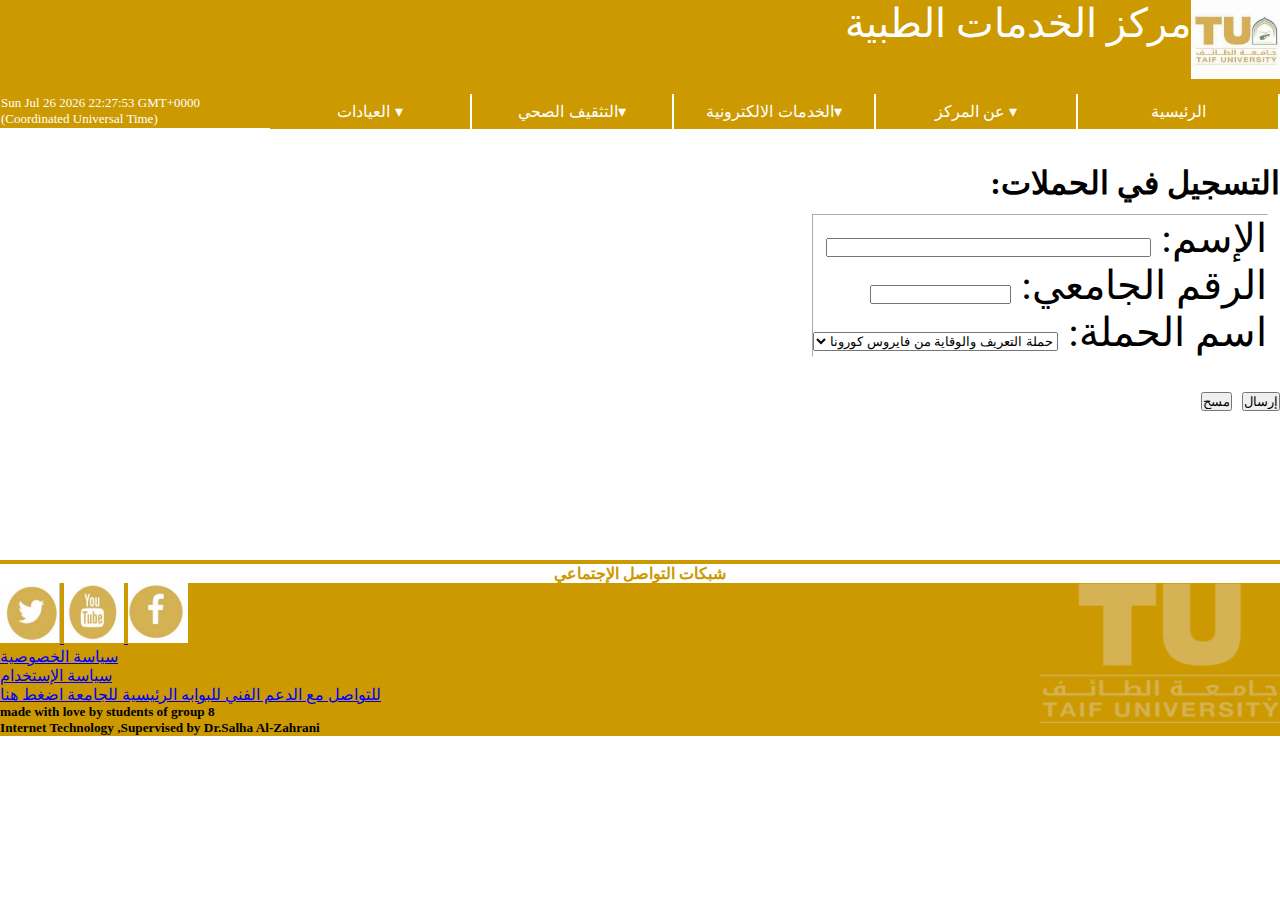
<file: Services1.html>
<html>
	<head>
	<meta charset ="utf-8">
	<title>الخدمات الالكترونية-حجز موعد</title>
	<link rel = "stylesheet" type = "text/css" href = "style2.css">          

	 </head>
      

    <body>
	<footer>
 <div style="background-color:#CC9900 ;">
            <div style="float: right;">
				<div class="footer-social-icon">
                   <img src="taifun.jpg"width = "89" height = "79" alt="tiaf">
                </div>
	        </div>
				
		   <div class="container">
				
			  <div class="col-md-6 col-sm-6 col-xs-12 copyright">
			      <p dir="rtl">مركز الخدمات الطبية<p>
			<p style ="color : #cc9900 ;">.</p>
			  </div>
		   </div>
</div>
		
	</footer>
	
        <nav>
            <ul>
                <li><a href="index.html">الرئيسية</a></li>
                <li><a href="#">عن المركز <span>&#x25BE;</span></a>
                    <ul>
                        <li><a href="center.html">نبذة عنا</a></li>
                        <li><a href="center1.html">رؤيتنا</a></li>
                        <li><a href="center2.html">رسالتنا واهدافنا</a></li>
                       
                    </ul>
                
                </li>
                <li><a href="#">الخدمات الالكترونية<span>&#x25BE;</span></a>
                      <ul>
                        <li><a href="Services.html">حجز موعد</a>
						
						</li>
                        <li><a href="Services1.html">التسجيل في الحملات</a></li>
                       
                    </ul>
                </li>
				             <li><a href="#">التثقيف الصحي<span>&#x25BE;</span></a>
                      <ul>
                        <li><a href="education.html">منشورات</a></li>
                        <li><a href="https://www.youtube.com/user/TaifUniversity">مرئيات</a></li>
                       
                    </ul>
                 
				 </li>
				 <li><a href="#">العيادات <span>&#x25BE;</span></a>
                    <ul>
                        
                        
                                <li><a href="women1.html">نساء و ولادة</a></li>
                                <li><a href="#">جراحة عامة</a></li>
                                <li><a href="#">باطنية</a></li>
								<li><a href="#">تخصصية</a></li>
						        <li><a href="#">روماتيزم</a></li>
                           
                        </ul>
                        </li>
			</ul>
			
			<p id="demo" class= "test"></p>
			<script>
				var d = new Date();
				document.getElementById("demo").innerHTML = d;
			</script>
			
			</nav>
			<br>
			<br>

           <h1 dir="rtl">التسجيل في الحملات:</h1>
			           <p dir ="rtl">  <table  border="2"    style="border:10px solid white"  >
			                <td dir ="rtl" style="color : black ; font-size:15pt; ">
       							<form method = "post" action="http//www..com" dir="rtl">
						             <p > <label style="color:black"> الإسم:
						             <input name="name" type="text" size="38.5"/>
						             </label > </p>
						             <p > <label style="color:black" > الرقم الجامعي:
						             <input name="SN" type="text" size="15.5"/>
						             </label> </p>
						             <p > <label style="color:black">اسم الحملة:
						             <select name="name of workstation " />
									 <option selected > حملة التعريف والوقاية من فايروس كورونا  </option>
									 <option> حملة التوعية بمرض السكري</option>
									 <option>حملة التوعية بمرض الفشل الكلوي</option>
						             </label> </p>
			                    </form>
							</td>
						</table> </p>
						<p dir="rtl">
							<input  type="submit" value="إرسال" />
					        <input type="reset" value="مسح" /> 
						</p>
	
					    
					
	
	<br>
<br>
	<br>
<br>
	<br>
<br>
	<br>
<br>
	
	<hr class = "new" >
	<footer>
		<h4>شبكات التواصل الإجتماعي</h4>
            <div style="background-color:#CC9900 ;">
                <div style="float: right;">
                   <img src="logo-footer.png" width = "240" height = "140" alt="جامعة الطائف">
                </div>
            <div class="footer-social-icon">
                <a href = "https://twitter.com/TaifUniversity">
					<img src = "Twitter1.jpg"  width = "60" height = "60" alt ="Go to Twitter"> </a>
				<a href = "https://www.youtube.com/user/TaifUniversity">
					<img src = "youtube1.jpg" width ="60 " height = "60 " alt = "Go to youtube"> </a>
				<a href = "https://www.facebook.com/taifuniv/">
					<img src = "facebook1.jpg"  width = "60 " height = "60 " alt = "Go to facebook"> </a>
            </div>
			<div class="footer-bottom">
				<div class="container">
					<div class="col-md-6 col-sm-6 col-xs-12 bottom-links">
						<a href="https://www.tu.edu.sa/Ar/Home/PrivacyPolicy">سياسة الخصوصية </a><br>
						<a href="https://www.tu.edu.sa/Ar/Home/TermsOfUse">سياسة الإستخدام</a><br>
						<a href = "mailto:websupport@tu.edu.sa">للتواصل مع الدعم الفني للبوابه الرئيسية للجامعة اضغط هنا </a>
					</div>
				</div>
			</div>
			<h5>made with love by students of group 8<br>Internet Technology ,Supervised by Dr.Salha Al-Zahrani </h5>
			</div>
			
    </footer>
	</body>
</html>
</file>
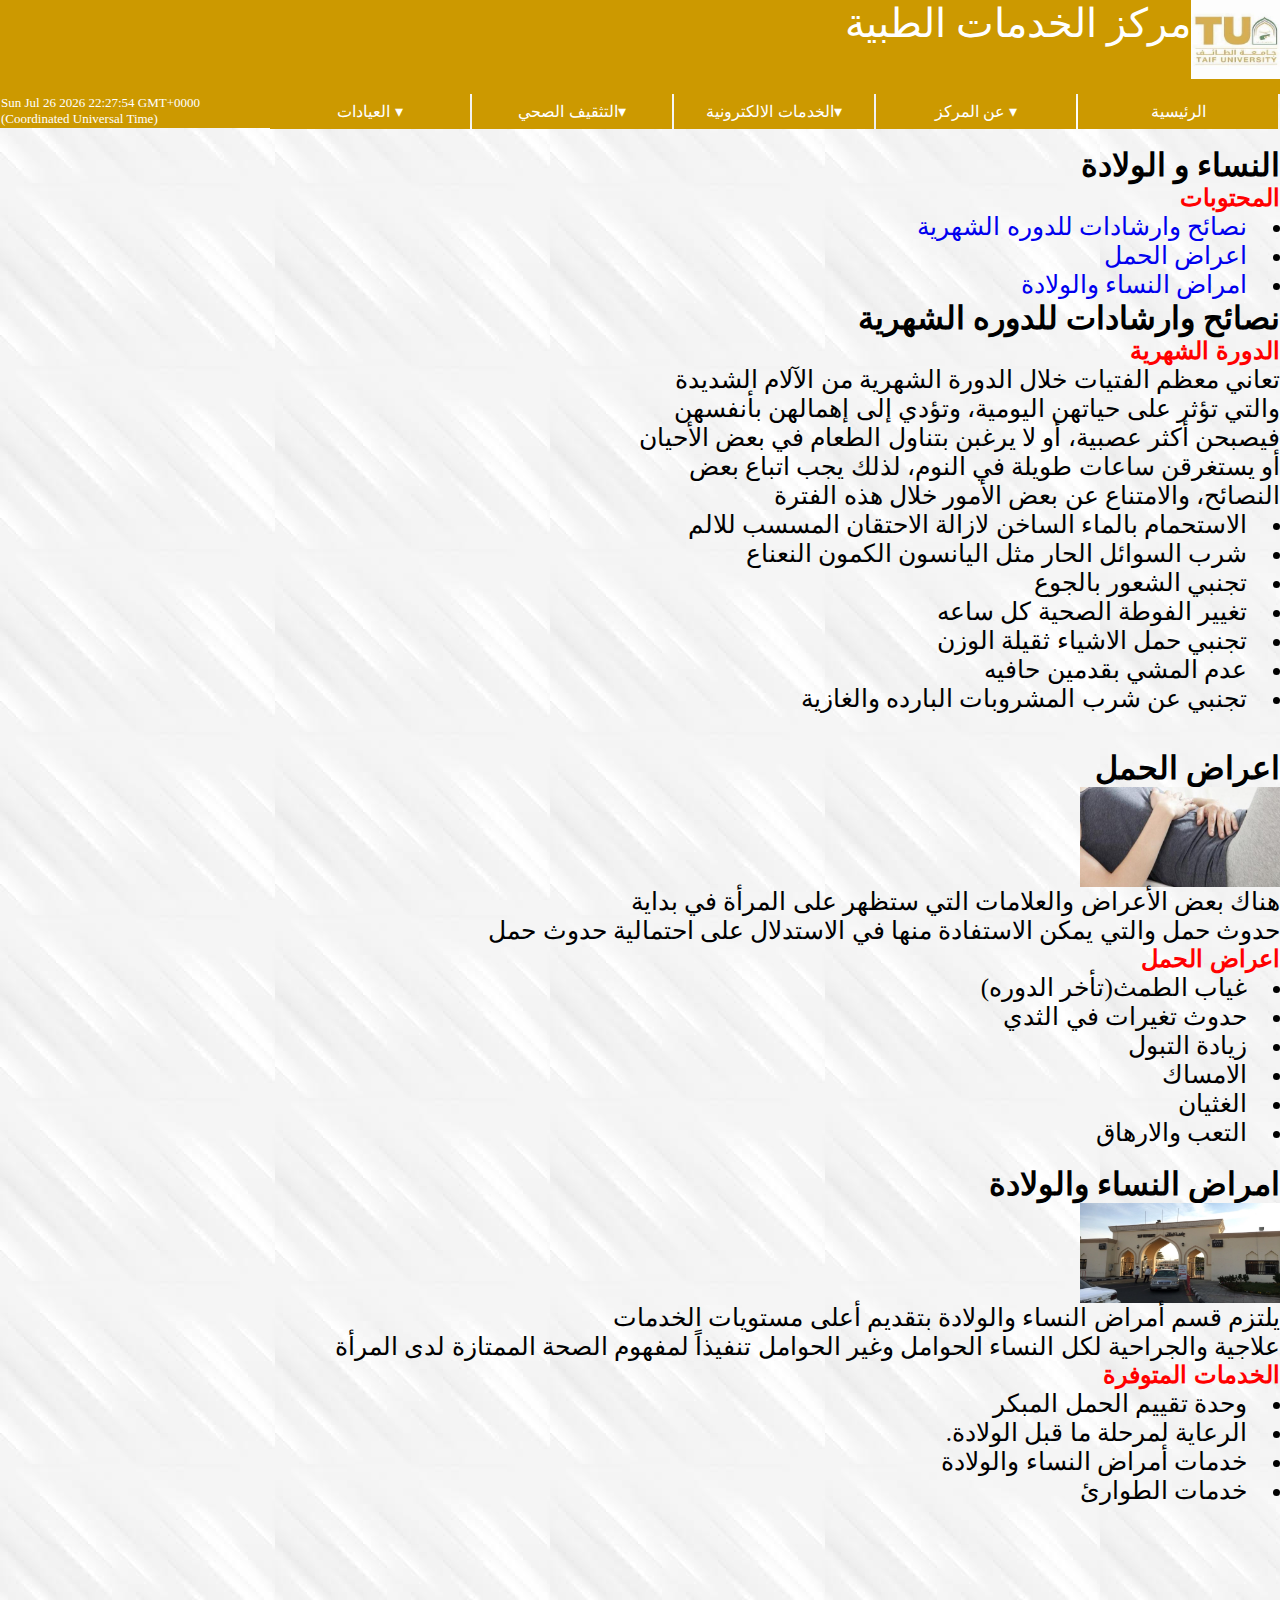
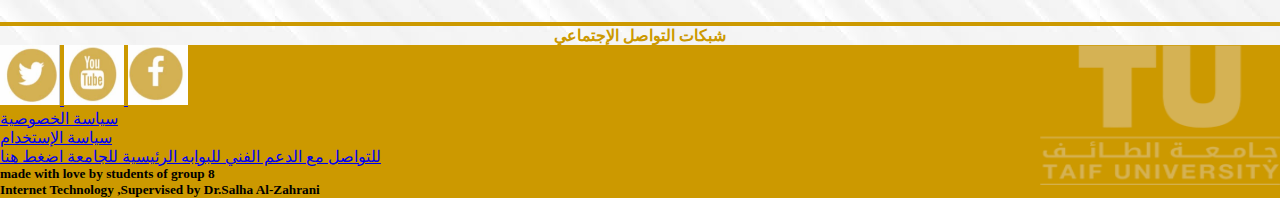
<file: women1.html>
<html>
	<head>
	<meta charset ="utf-8">
	<title>نبذة عنا </title>

	 <link rel = "stylesheet" type = "text/css" href = "text.css">
	
	 </head>
      

    <body>
	
	<footer>
 <div style="background-color:#CC9900 ;">
            <div style="float: right;">
				<div class="footer-social-icon">
                   <img src="taifun.jpg"width = "89" height = "79" alt="tiaf">
                </div>
	        </div>
				
		   <div class="container">
				
			  <div class="col-md-6 col-sm-6 col-xs-12 copyright">
			      <p dir="rtl">مركز الخدمات الطبية<p>
			<p style ="color : #cc9900 ;">.</p>
			  </div>
		   </div>
</div>
		
	</footer>
	
        <nav>
            <ul>
                <li><a href="index.html">الرئيسية</a></li>
               <li><a href="#">عن المركز <span>&#x25BE;</span></a>
                    <ul>
                        <li><a href="center.html">نبذة عنا</a></li>
                        <li><a href="center1.html">رؤيتنا</a></li>
                        <li><a href="center2.html">رسالتنا واهدافنا</a></li>
                       
                    </ul>
                
                </li>
                <li><a href="#">الخدمات الالكترونية<span>&#x25BE;</span></a>
                      <ul>
                        <li><a href="Services.html">حجز موعد</a></li>
                        <li><a href="Services1.html">التسجيل في الحملات</a></li>
                       
                    </ul>
                </li>
				             <li><a href="#">التثقيف الصحي<span>&#x25BE;</span></a>
                      <ul>
                        <li><a href="#">منشورات</a></li>
                        <li><a href="#">مرئيات</a></li>
                       
                    </ul>
                 
				 </li>
				 <li><a href="#">العيادات <span>&#x25BE;</span></a>
                    <ul>
                        
                        
                                <li><a href="women.html">نساء و ولادة</a></li>
                                <li><a href="#">جراحة عامة</a></li>
                                <li><a href="#">باطنية</a></li>
								<li><a href="#">تخصصية</a></li>
						        <li><a href="#">روماتيزم</a></li>
                           
                        </ul>
                        </li>
			</ul>
			
			<p id="demo" class= "test"></p>
			<script>
				var d = new Date();
				document.getElementById("demo").innerHTML = d;
			</script>
			
			</nav>
			
		<br>
<div class ="women" > 
<h1> النساء و الولادة </h1>
                              
                                  <h2> المحتوبات </h2>
                                 <li dir="rtl" style="color:black ;font-size:25"><a href="#womens">نصائح وارشادات للدوره الشهرية </a></li>
                                 <li dir="rtl" style="color:black ;font-size:25"><a href="#pregnant">اعراض الحمل </a></li>
                                 <li dir="rtl" style="color:black ;font-size:25"><a href="#sick">امراض النساء والولادة</a></li>
							
								
								
								
								<h1 id ="womens" >نصائح وارشادات للدوره الشهرية </h1>
								<h2> الدورة الشهرية </h2>
                                <p dir="rtl" style="color:black ;font-size:25"> تعاني معظم الفتيات خلال الدورة الشهرية من الآلام الشديدة </p>
                                <p dir="rtl" style="color:black ;font-size:25"> والتي تؤثر على حياتهن اليومية، وتؤدي إلى إهمالهن بأنفسهن </p>
                                 <p dir="rtl" style="color:black ;font-size:25"> فيصبحن أكثر عصبية، أو لا يرغبن بتناول الطعام في بعض الأحيان</p> 
								 <p dir="rtl" style="color:black ;font-size:25">  أو يستغرقن ساعات طويلة في النوم، لذلك يجب اتباع بعض </p> 
								 <p dir="rtl" style="color:black ;font-size:25">  النصائح، والامتناع عن بعض الأمور خلال هذه الفترة </p>

 <li dir="rtl" style="color:black ;font-size:25"> الاستحمام بالماء الساخن لازالة الاحتقان المسسب للالم  </li>
 <li dir="rtl" style="color:black ;font-size:25">  شرب السوائل الحار مثل اليانسون الكمون النعناع </li>
 <li dir="rtl" style="color:black ;font-size:25"> تجنبي الشعور بالجوع  </li>
 <li dir="rtl" style="color:black ;font-size:25"> تغيير الفوطة الصحية كل ساعه </li>
 <li dir="rtl" style="color:black ;font-size:25">تجنبي حمل الاشياء ثقيلة الوزن </li>
 <li dir="rtl" style="color:black ;font-size:25"> عدم المشي بقدمين حافيه </li>
 <li dir="rtl" style="color:black ;font-size:25">تجنبي عن شرب المشروبات البارده والغازية</li> 
 
     
	 <br>
	 
	 
	 
	 
	 <br>
	 
	 <h1 id ="pregnant" > اعراض الحمل  </h1>
	 <img src ="pre.jpg" width =" 200" height="100" alt="  pregnant women "/>
	 <p dir="rtl" style="color:black ;font-size:25"> هناك بعض الأعراض والعلامات التي ستظهر على المرأة في بداية</p>
     <p dir="rtl" style="color:black ;font-size:25">  حدوث حمل والتي يمكن الاستفادة منها في الاستدلال على احتمالية حدوث حمل </p>
       <h2> اعراض الحمل </h2> 
	  
	   <li dir="rtl" style="color:black ;font-size:25">  غياب الطمث(تأخر الدوره) </li> 
	   <li dir="rtl" style="color:black ;font-size:25"> حدوث تغيرات في الثدي</li> 
	   <li dir="rtl" style="color:black ;font-size:25"> زيادة التبول </li> 
	   <li dir="rtl" style="color:black ;font-size:25"> الامساك </li> 
	   <li dir="rtl" style="color:black ;font-size:25"> الغثيان</li> 
	   <li dir="rtl" style="color:black ;font-size:25"> التعب والارهاق </li> 
	  
   <br>
   
   
   
<h1 id ="sick" > امراض النساء والولادة </h1>
<img src ="bulid.jpg" width =" 200" height="100" alt =" bulid of taif unversity"/>
<p dir="rtl" style="color:black ;font-size:25"> یلتزم قسم أمراض النساء والولادة بتقديم أعلى مستويات الخدمات </p> 
<p dir="rtl" style="color:black ;font-size:25">علاجية والجراحية لكل النساء الحوامل وغير الحوامل تنفيذاً لمفهوم الصحة الممتازة لدى المرأة </p>
 <h2> الخدمات المتوفرة</h2>

<li dir="rtl" style="color:black ;font-size:25"> وحدة تقييم الحمل المبكر</li>
<li dir="rtl" style="color:black ;font-size:25"> الرعاية لمرحلة ما قبل الولادة.</li>
<li dir="rtl" style="color:black ;font-size:25">خدمات أمراض النساء والولادة </li>
<li dir="rtl" style="color:black ;font-size:25"> خدمات الطوارئ</li> 
  

</div>
<br>
<br>
<br>
<br><br>
<br><br>
<br><br>
<br><br>
<br><br>
<br><br>
<br><br>
<br><br>
<br><br>
<br><br>
<br><br>
<br><br>
<br><br>
<br><br>
<br><br>
<br><br>
<br><br>
<br><br>
<br><br>
<br><br>
<br><br>
<br><br>
<br><br>
<br><br>
<br><br>
<br><br>
<br><br>
<br><br>
<br><br>
<br><br>
<br><br>
<br><br>
<br><br>
<br><br>
<br><br>
<br><br>
<br><br>
<br><br>
<br><br>
<br>		 
	
	<hr class = "new" >
	<footer>
		<h4>شبكات التواصل الإجتماعي</h4>
            <div style="background-color:#CC9900 ;">
                <div style="float: right;">
                   <img src="logo-footer.png" width = "240" height = "140" alt="جامعة الطائف">
                </div>
            <div class="footer-social-icon">
                <a href = "https://twitter.com/TaifUniversity">
					<img src = "Twitter1.jpg"  width = "60" height = "60" alt ="Go to Twitter"> </a>
				<a href = "https://www.youtube.com/user/TaifUniversity">
					<img src = "youtube1.jpg" width ="60 " height = "60 " alt = "Go to youtube"> </a>
				<a href = "https://www.facebook.com/taifuniv/">
					<img src = "facebook1.jpg"  width = "60 " height = "60 " alt = "Go to facebook"> </a>
            </div>
			<div class="footer-bottom">
				<div class="container">
					<div class="col-md-6 col-sm-6 col-xs-12 bottom-links">
						<a href="https://www.tu.edu.sa/Ar/Home/PrivacyPolicy">سياسة الخصوصية </a><br>
						<a href="https://www.tu.edu.sa/Ar/Home/TermsOfUse">سياسة الإستخدام</a><br>
						<a href = "mailto:websupport@tu.edu.sa">للتواصل مع الدعم الفني للبوابه الرئيسية للجامعة اضغط هنا </a>
					</div>
				</div>
			</div>
			<h5>made with love by students of group 8<br>Internet Technology ,Supervised by Dr.Salha Al-Zahrani </h5>
			</div>
			
    </footer>


		
		</body>
</html>
</file>
<file: style1.css>
p {color:white;font-size:30pt}
	p.test { white-space: nowarp;
			background-color: #CC9900;
			font-size:13;
			font-color:white;
			width: 100%px;
			border: 1px solid #CC9900;
			overflow: hidden;
			text-overflow: clip;
			}
	hr.new {border: 2px solid #CC9900;} 
		h4 {text-align:center; color:#CC9900;}
		h5 {text-align:left; color:black;}
		img {display: row; margin-left: auto; margin-right: auto;}
		
		
            *{margin: 0; padding: 0;}
            nav{width: 100%px;margin: auto;}
            
            ul{list-style: none;}
            
            ul li{ width: 200px; background: #cc9900; float: right; height: 35px; line-height: 35px; text-align: center; margin-right: 2px; position: relative;}
            
            ul li:hover{ background: #cc9900;}
            
            ul li a{color: #fff; text-decoration: none; font-family: sans-serif; display: block;}
            
            ul li ul li{ border-top: 1px solid #fff;}
            
            ul li ul{display: none;}
            
            ul li:hover ul{ display: block;}
            
            ul li ul .itam-2{position: absolute; left: 122px; top: 0; display: none;}
            
            ul li ul li:last-child:hover .itam-2{display: block;}
            
            section{width: 800px; margin: auto; clear: both; background: #e1e1e1;}
            
			table, th, td {
  border: 1px  solid white;
  border-collapse: collapse;
  background-color:grey;
  color: black;
}
th, td {
  padding: 15px;
  text-align: center;
}
</file>
<file: style2.css>
p {color:white;font-size:30pt}
	p.test { white-space: nowarp;
			background-color: #CC9900;
			font-size:13;
			font-color:white;
			width: 100%px;
			border: 1px solid #CC9900;
			overflow: hidden;
			text-overflow: clip;
			}
	hr.new {border: 2px solid #CC9900;} 
		h4 {text-align:center; color:#CC9900;}
		h5 {text-align:left; color:black;}
		img {display: row; margin-left: auto; margin-right: auto;}
		
		
            *{margin: 0; padding: 0;}
            nav{width: 100%px;margin: auto;}
            
            ul{list-style: none;}
            
            ul li{ width: 200px; background: #cc9900; float: right; height: 35px; line-height: 35px; text-align: center; margin-right: 2px; position: relative;}
            
            ul li:hover{ background: #cc9900;}
     
            ul li a{color: #fff; text-decoration: none; font-family: sans-serif; display: block;}
            
            ul li ul li{ border-top: 1px solid #fff;}
            
            ul li ul{display: none;}
            
            ul li:hover ul{ display: block;}
            
            ul li ul .itam-2{position: absolute; left: 122px; top: 0; display: none;}
            
            ul li ul li:last-child:hover .itam-2{display: block;}
            
            section{width: 800px; margin: auto; clear: both; background: #e1e1e1;}
</file>
<file: text.css>
p {color:white;font-size:30pt}
	p.test { white-space: nowarp;
			background-color: #CC9900;
			font-size:13;
			font-color:white;
			width: 100%px;
			border: 1px solid #CC9900;
			overflow: hidden;
			text-overflow: clip;
			}
	hr.new {border: 2px solid #CC9900;} 
		h4 {text-align:center; color:#CC9900;}
		h5 {text-align:left; color:black;}
		img {display: row; margin-left: auto; margin-right: auto;}
		
		
            *{margin: 0; padding: 0;}
            nav{width: 100%px;margin: auto;}
            
            ul{list-style: none;}
            
            ul li{ width: 200px; background: #cc9900; float: right; height: 35px; line-height: 35px; text-align: center; margin-right: 2px; position: relative;}
            
            ul li:hover{ background: #cc9900;}
     
            ul li a{color: #fff; text-decoration: none; font-family: sans-serif; display: block;}
            
            ul li ul li{ border-top: 1px solid #fff;}
            
            ul li ul{display: none;}
            
            ul li:hover ul{ display: block;}
            
            ul li ul .itam-2{position: absolute; left: 122px; top: 0; display: none;}
            
            ul li ul li:last-child:hover .itam-2{display: block;}
            
            section{width: 800px; margin: auto; clear: both; background: #e1e1e1;}
 
 
 body {  background-image:url(bac2.jpg);
 background-color:transparent ; }
 
 .women h2{ color: red ; font-family:sans-serif; }
  .women li {   margin-left:15%; direction:rtl; } 
 .women a{ text-decoration:none; }
 .women a:hover{text-decoration:underline; text-decoration-color:black; }
 .women { float:right;margin-bottom:35px;  text-align:right; margin-left:2%;}
</file>
